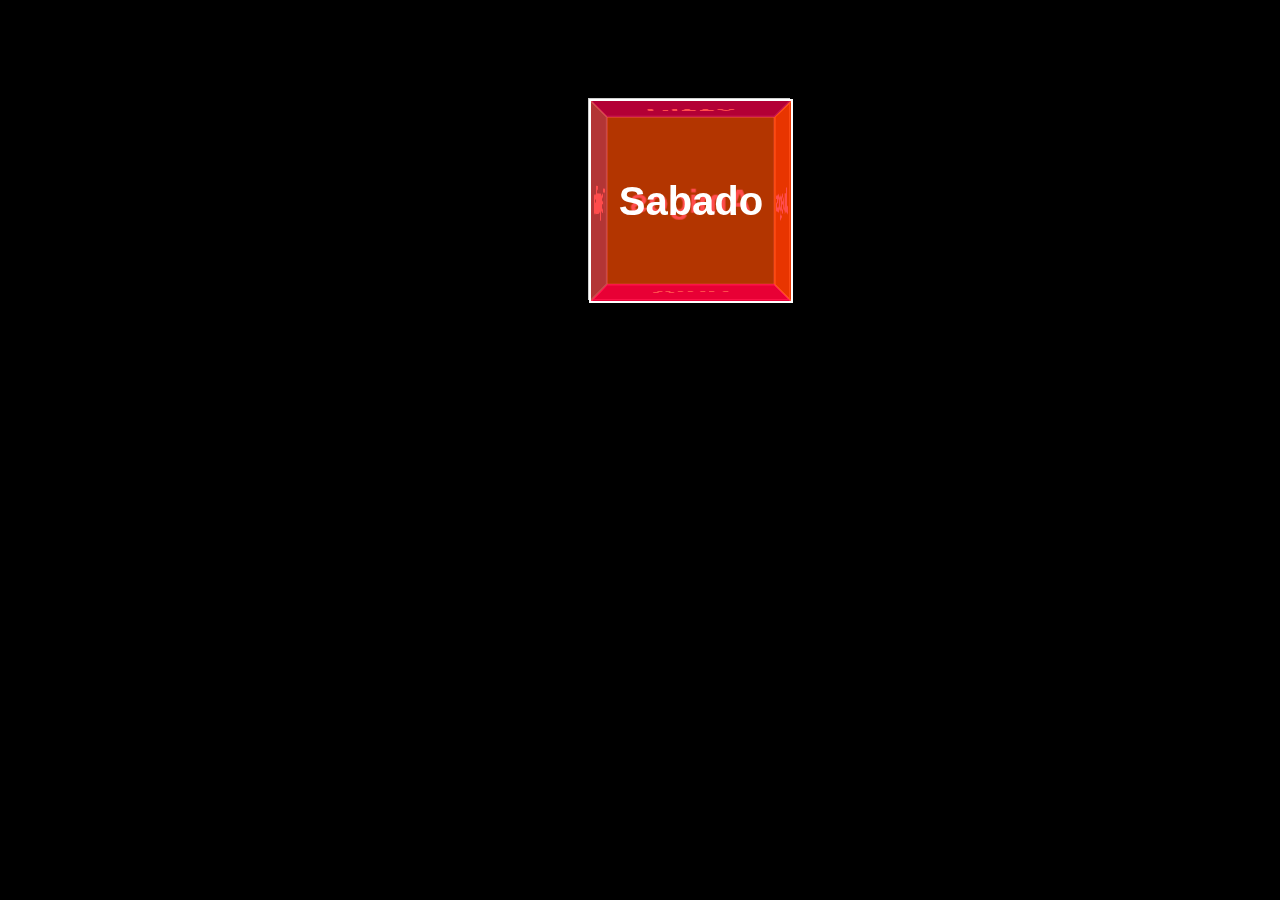
<file: index.html>
<html lang="en">
<head>
    <meta charset="UTF-8">
    <meta name="viewport" content="width=device-width, initial-scale=1.0">
    <link rel="stylesheet"  href="cubo.css">
    <script type="text/javascript"  src="cubo.js"></script>
    <title>CuboMar</title>
</head>
<body>
    <div class="scene">
        <div class="cubo">
          <div class="cara-cubo cara-cubo-frente">Sabado</div>
           <div class="cara-cubo cara-cubo-atras">Amigos</div>
           <div class="cara-cubo cara-cubo-izquierda">Tequila</div>
           <div class="cara-cubo cara-cubo-derecha">Juegos</div>
           <div class="cara-cubo cara-cubo-arriba">Pizza</div>
           <div class="cara-cubo cara-cubo-abajo">Vino</div>
        </div>
      </div>    
</body>
</html>
</file>
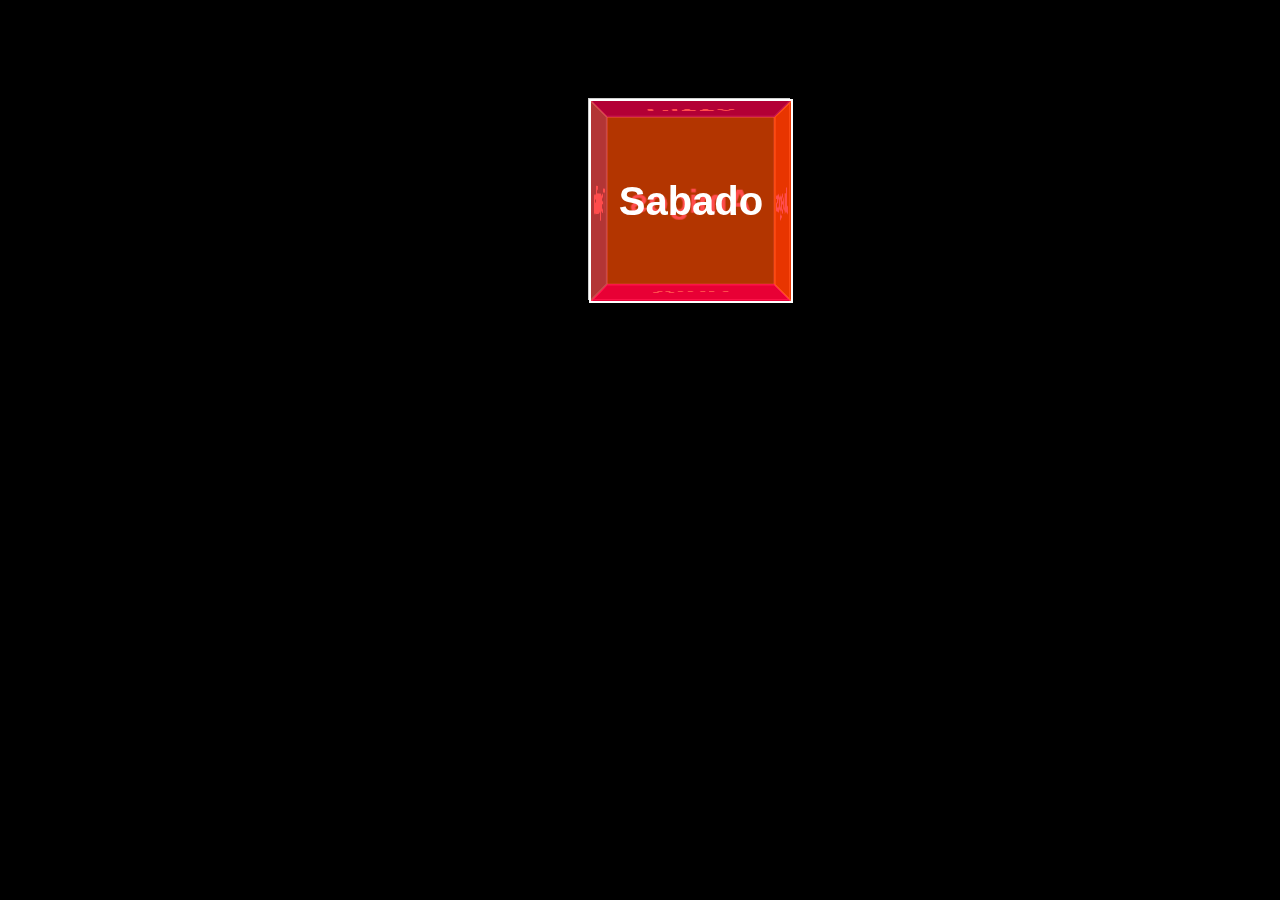
<file: cubo.html>
<html lang="en">
<head>
    <meta charset="UTF-8">
    <meta name="viewport" content="width=device-width, initial-scale=1.0">
    <link rel="stylesheet"  href="cubo.css">
    <script type="text/javascript"  src="cubo.js"></script>
    <title>CuboMar</title>
</head>
<body>
    <div class="scene">
        <div class="cubo">
          <div class="cara-cubo cara-cubo-frente">Sabado</div>
           <div class="cara-cubo cara-cubo-atras">Amigos</div>
           <div class="cara-cubo cara-cubo-izquierda">Tequila</div>
           <div class="cara-cubo cara-cubo-derecha">Juegos</div>
           <div class="cara-cubo cara-cubo-arriba">Pizza</div>
           <div class="cara-cubo cara-cubo-abajo">Vino</div>
        </div>
      </div>    
</body>
</html>
</file>
<file: cubo.css>
b* { box-sizing: border-box; }

body { 
  font-family: sans-serif;
  background: black;
  padding: 10px 500px 10px 500px;
}

.scene {
  width: 200px;
  height: 200px;
  border: 1px solid #CCC;
  margin: 80px;
  perspective: 400px;
  position: relative;
  -webkit-perspective: 1000px;
  -moz-perspective: 1000px;
}

.cubo {
  width: 200px;
  height: 200px;
  position: relative;
  transform-style: preserve-3d;
  transform: translateZ(-100px);
  transition: transform 1s;
   -webkit-transform-style: preserve-3d;
  -webkit-animation: rotatecube 10s infinite;
  -moz-transform-style: preserve-3d;
  -moz-animation: rotatecube 10s infinite;
}

.cubo.show-frente  { transform: translateZ(-100px) rotateY(   0deg); }
.cubo.show-derecha  { transform: translateZ(-100px) rotateY( -90deg); }
.cubo.show-atras  { transform: translateZ(-100px) rotateY(-180deg); }
.cubo.show-izquierda  { transform: translateZ(-100px) rotateY(  90deg); }
.cubo.show-arriba  { transform: translateZ(-100px) rotateX( -90deg); }
.cubo.show-abajo{ transform: translateZ(-100px) rotateX(  90deg); }

.cara-cubo {
  position: absolute;
  width: 200px;
  height: 200px;
  border: 2px solid white;
  line-height: 200px;
  font-size: 40px;
  font-weight: bold;
  color: white;
  text-align: center;
}

.cara-cubo-frente  { background: hsla(  0, 100%, 50%, 0.7); }
.cara-cubo-derecha  { background: hsla( 60, 100%, 50%, 0.7); }
.cara-cubo-atras  { background: hsla(120, 100%, 50%, 0.7); }
.cara-cubo-izquierda  { background: hsla(180, 100%, 50%, 0.7); }
.cara-cubo-arriba    { background: hsla(240, 100%, 50%, 0.7); }
.cara-cubo-abajo { background: hsla(300, 100%, 50%, 0.7); }

.cara-cubo-frente { transform: rotateY(  0deg) translateZ(100px); }
.cara-cubo-derecha { transform: rotateY( 90deg) translateZ(100px); }
.cara-cubo-atras   { transform: rotateY(180deg) translateZ(100px); }
.cara-cubo-izquierda { transform: rotateY(-90deg) translateZ(100px); }
.cara-cubo-arriba    { transform: rotateX( 90deg) translateZ(100px); }
.cara-cubo-abajo { transform: rotateX(-90deg) translateZ(100px); }

label { margin-right: 10px; }

@-webkit-keyframes rotatecube {
  0% { -webkit-transform: rotateX(0deg) rotateY(360deg) rotateZ(90deg); }
  25% { -webkit-transform: rotateX(90deg) rotateY(270deg) rotateZ(180deg); }
  50% { -webkit-transform: rotateX(180deg) rotateY(180deg) rotateZ(0deg); }
  75% { -webkit-transform: rotateX(270deg) rotateY(90deg) rotateZ(360deg); }
  100% { -webkit-transform: rotateX(360deg) rotateY(0deg) rotateZ(270deg); }
}

@-moz-keyframes rotatecube {
  0% { -moz-transform: rotateX(0deg) rotateY(360deg) rotateZ(90deg); }
  25% { -moz-transform: rotateX(90deg) rotateY(270deg) rotateZ(180deg); }
  50% { -moz-transform: rotateX(180deg) rotateY(180deg) rotateZ(0deg); }
  75% { -moz-transform: rotateX(270deg) rotateY(90deg) rotateZ(360deg); }
  100% { -moz-transform: rotateX(360deg) rotateY(0deg) rotateZ(270deg); }
}
</file>
